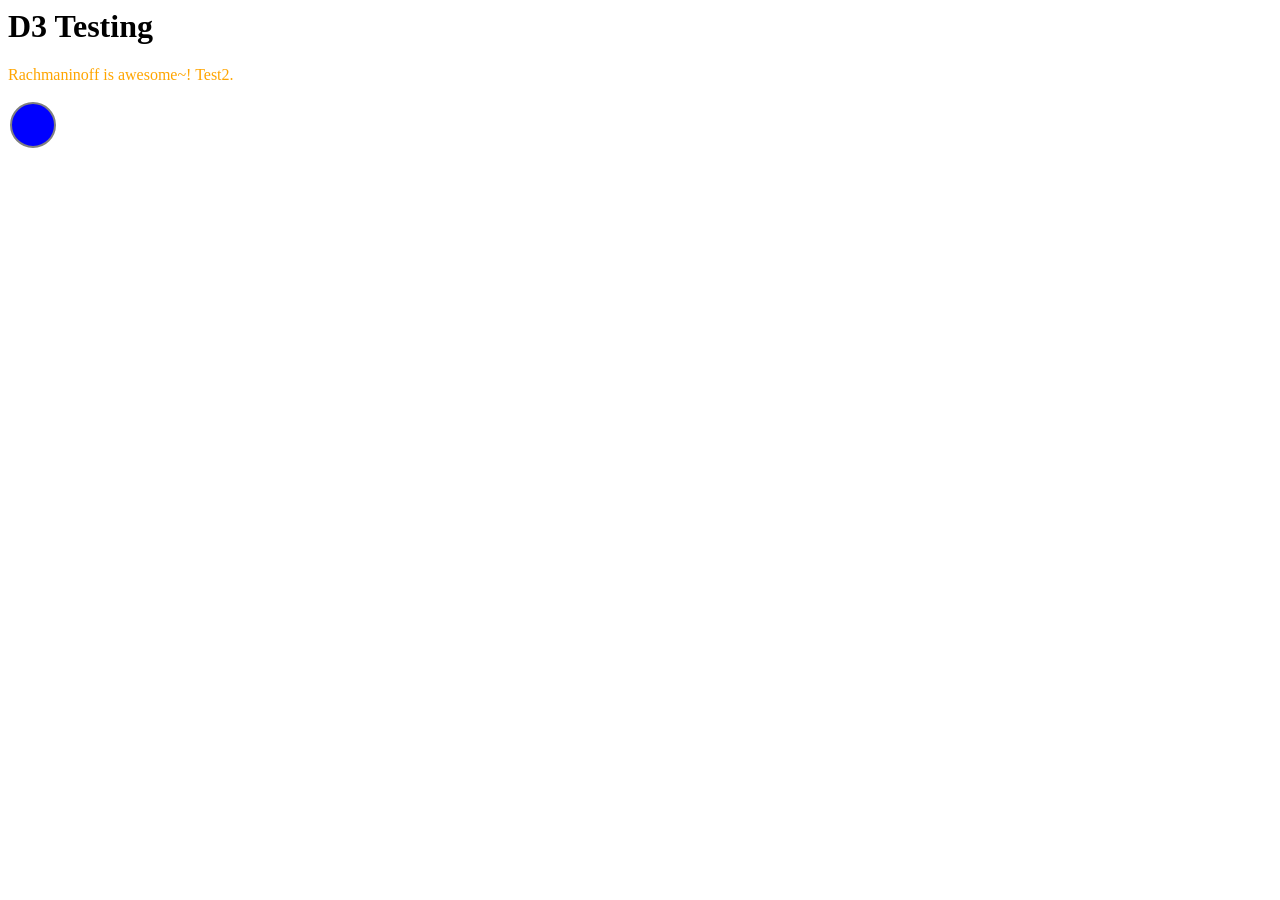
<file: firstAttempt/index.html>
<html>
    <head>
        <!--  <link rel="stylesheet" href="style.css">  This is an alternative way of adding style - using the style in style.css-->
        <style type="text/css">
            p {
                font-family: serif;
                color: orange;
            }
        </style>
        <meta charset="utf-8">
        <title>D3 Testing</title>
        <script type="text/javascript" src="../d3/d3.v3.js"></script>
    </head>
    <body>
        <h1> D3 Testing </h1>
        <p>Rachmaninoff is awesome~! Test2.</p>
    </body>
    <!--
        <script type="text/javascript">
          alert("Welcome!");
        </script>  
    -->
    <svg width="50" height="50">
        <circle cx="25" cy="25" r="22"
         fill="blue" stroke="gray" stroke-width="2"/>
    </svg>
</html>
</file>
